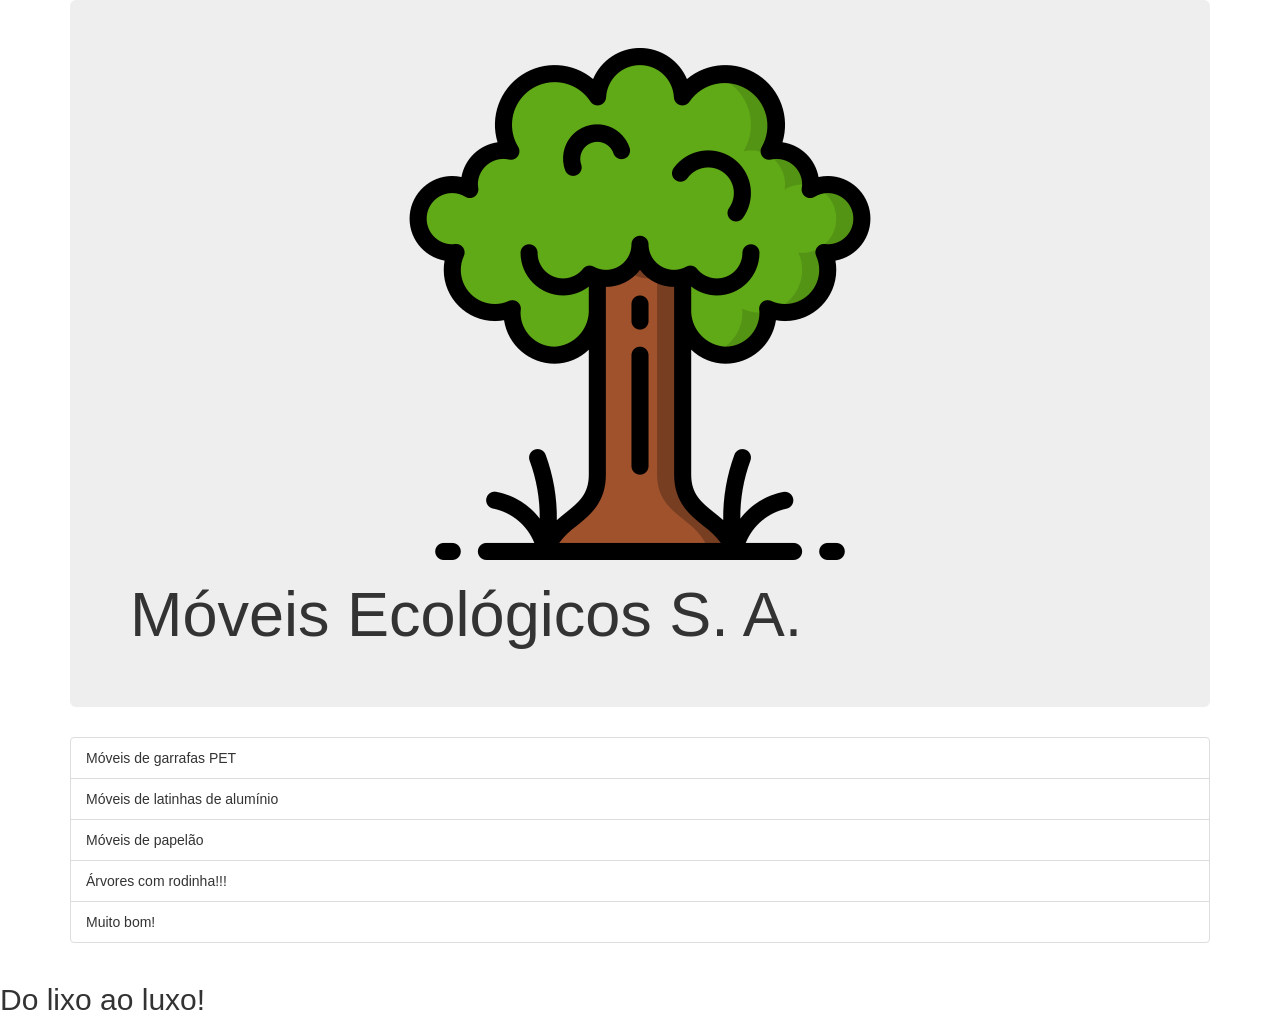
<file: index.html>
<!DOCTYPE html>
<html lang="pt_BR">
<head>
    <meta charset="UTF-8">
    <meta name="viewport" content="width=device-width, initial-scale=1.0">
    <title>Móveis Ecológicos</title>
    <link rel="stylesheet" href="http://netdna.bootstrapcdn.com/bootstrap/3.1.1/css/bootstrap.min.css">
    <script src="js/principal.js"></script>
</head>
<body onload="trocaBanner()">
    <div class="container">
        <div class="jumbotron">
            <img src="imagens/logo.png" alt="Logo da empresa" class="img-responsive center-block">
            <h1>Móveis Ecológicos S. A.</h1>
        </div>
        <ul class="list-group">
        <li class="list-group-item">Móveis de garrafas PET</li>
        <li class="list-group-item">Móveis de latinhas de alumínio</li>
        <li class="list-group-item">Móveis de papelão</li>
        <li class="list-group-item">Árvores com rodinha!!!</li>
        <li class="list-group-item">Muito bom!</li>
    </ul>
    </div>
    
    <h2 id="mensagem"></h2>
</body>
</html>
</file>
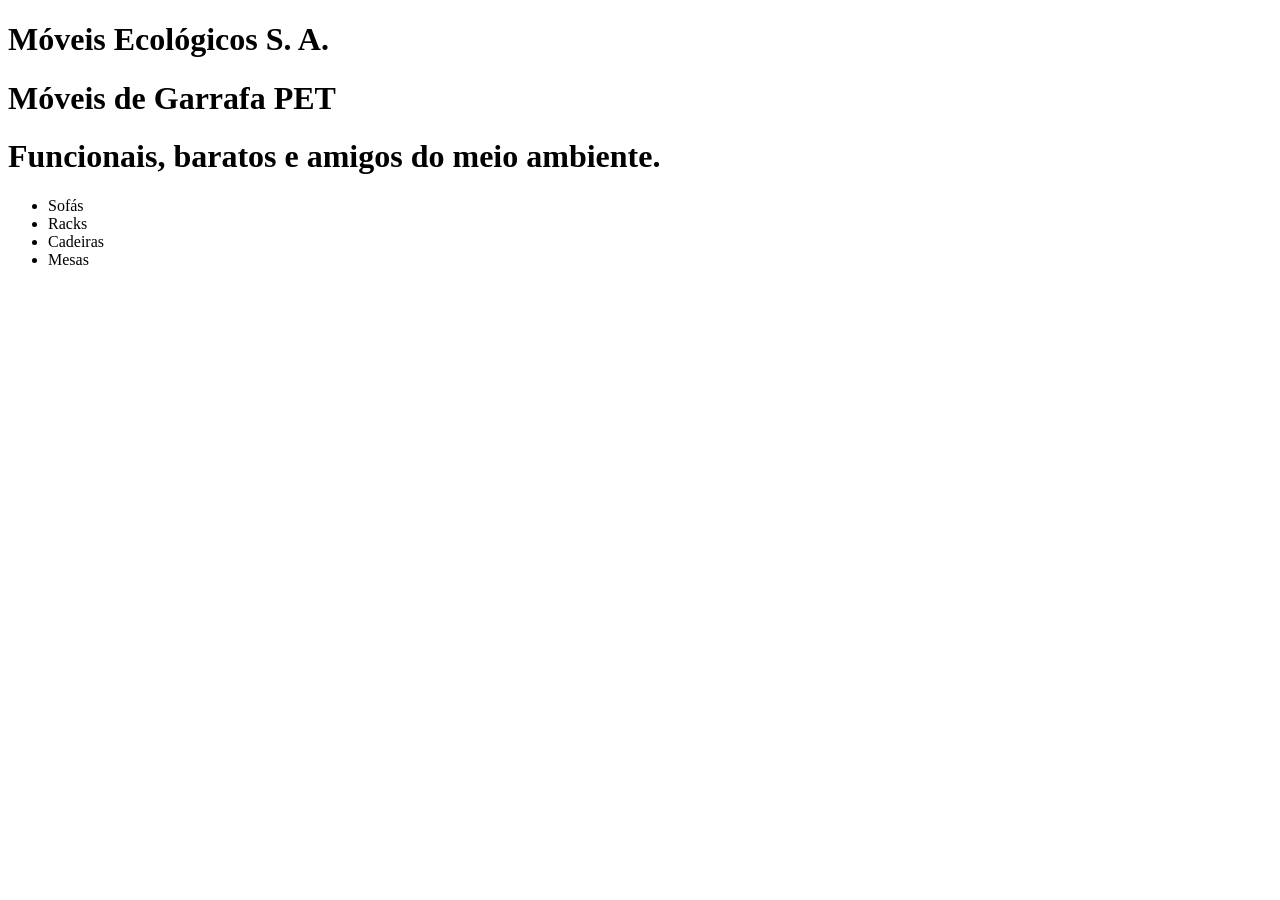
<file: moveis_pet.html>
<!DOCTYPE html>
<html lang="en">
<head>
    <meta charset="UTF-8">
    <meta name="viewport" content="width=device-width, initial-scale=1.0">
    <title>Móveis ecológicos de garrafa PET</title>
</head>
<body>
    <h1>Móveis Ecológicos S. A.</h1>
    <h1>Móveis de Garrafa PET</h1>
    <h1>Funcionais, baratos e amigos do meio ambiente.</h1>
    <ul>
        <li>Sofás</li>
        <li>Racks</li>
        <li>Cadeiras</li>
        <li>Mesas</li>
    </ul>
</body>
</html>
</file>
